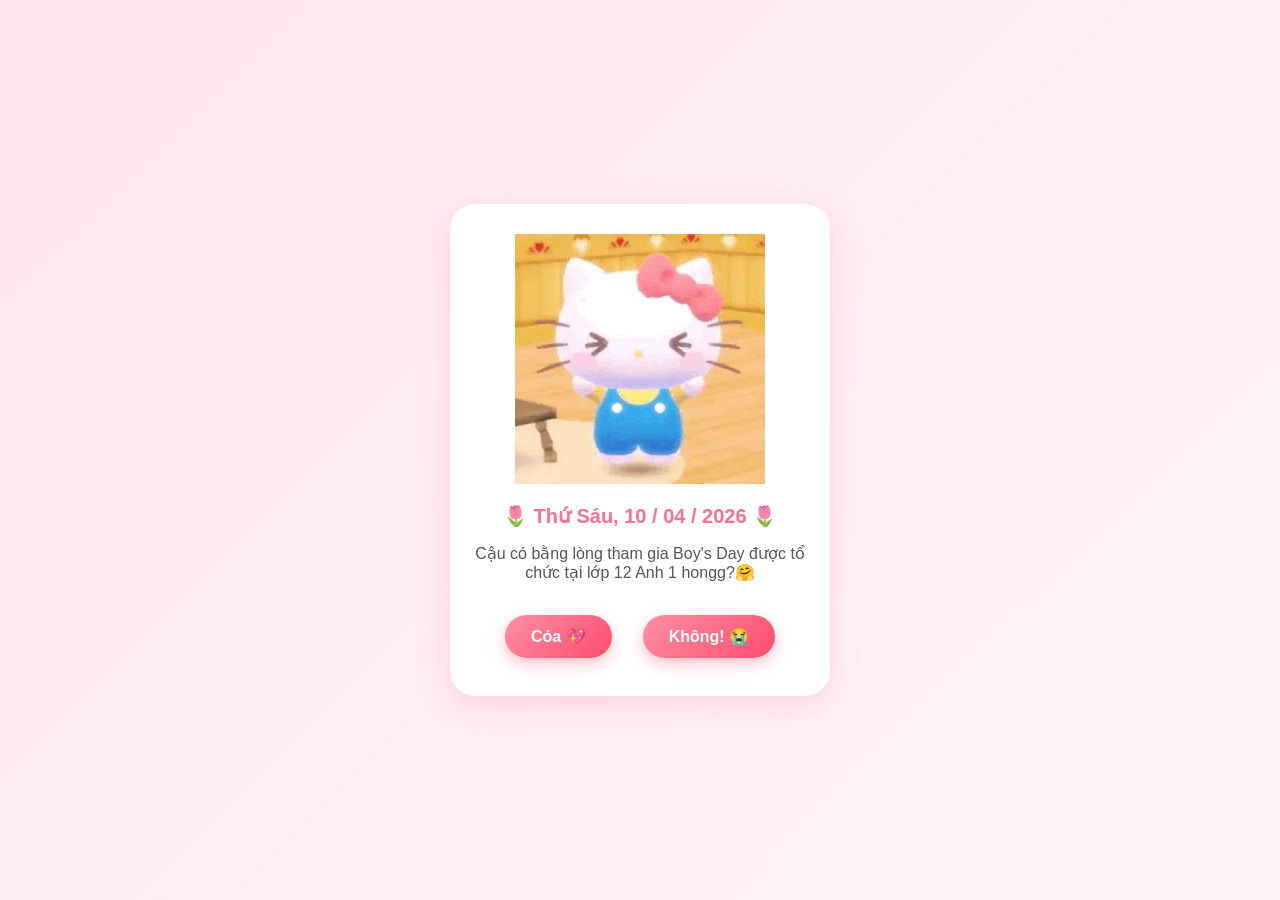
<file: index.html>
<!DOCTYPE html>
<html lang="vi">
  <head>
    <meta charset="UTF-8" />
    <meta name="viewport" content="width=device-width, initial-scale=1.0" />
    <title>Hở...Gì thế?</title>

    <link href="https://fonts.googleapis.com/css2?family=Nunito:wght@400;700&display=swap" rel="stylesheet">

    <link rel="stylesheet" href="./style.css" />
  </head>
  <body>
    <div class="container">
      <div
        class="tenor-gif-embed"
        data-postid="22885016"
        data-share-method="host"
        data-aspect-ratio="1.04918"
        data-width="100%"
      >
        <img src="hello.gif">
      </div>

      <script
        type="text/javascript"
        async
        src="https://tenor.com/embed.js"
      ></script>

      <h1>🌷 Thứ Sáu, 10 / 04 / 2026 🌷</h1>
      <p>Cậu có bằng lòng tham gia Boy's Day được tổ chức tại lớp 12 Anh 1 hongg?🤗</p>

      <div class="btn">
        <a class="yes" href="yes.html">Cóa 💖</a>
        <a class="no" href="no1.html">Không! 😭</a>
      </div>
    </div>
  </body>
</html>
</file>
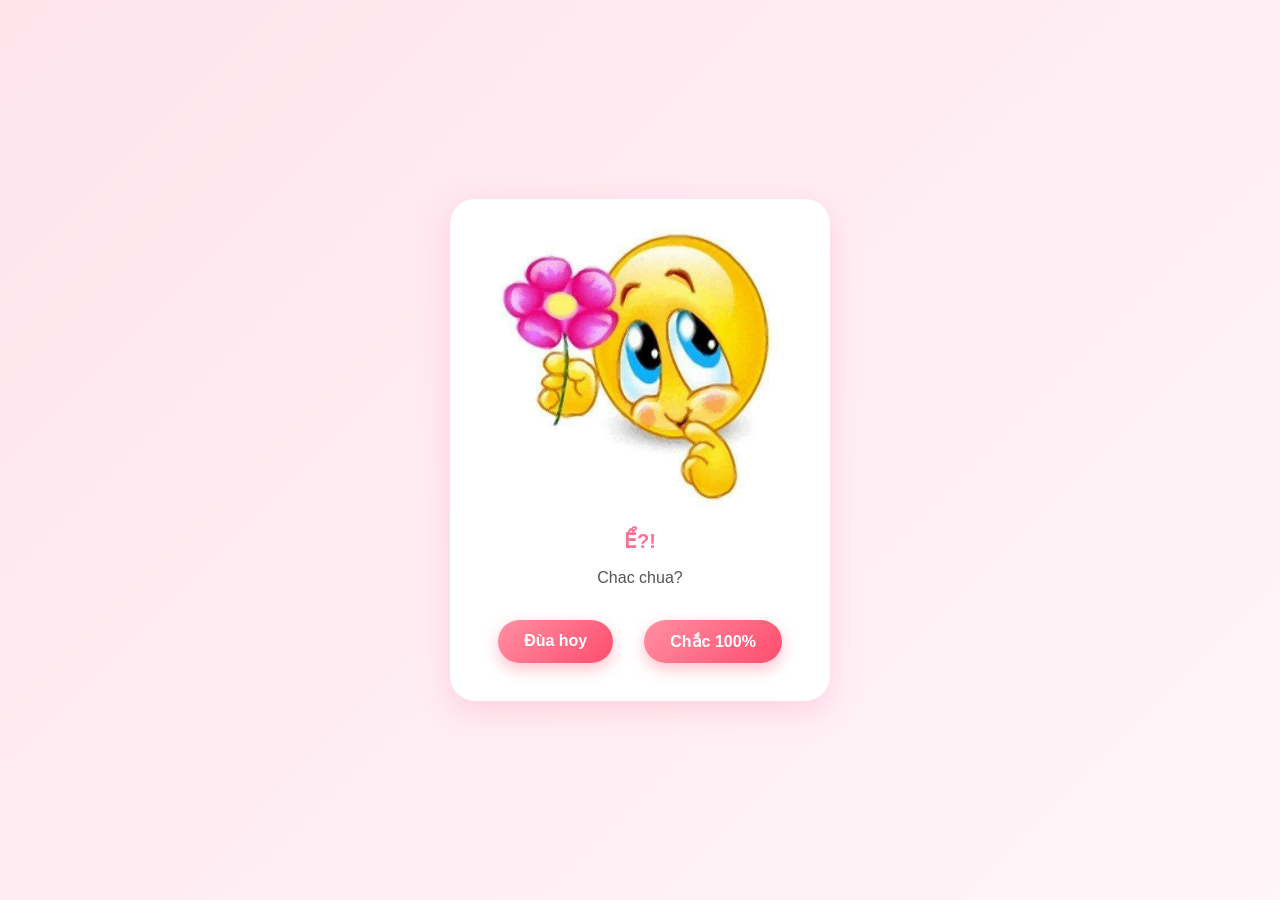
<file: no1.html>
<!DOCTYPE html>
<html lang="en">
  <head>
    <meta charset="UTF-8" />
    <meta name="viewport" content="width=device-width, initial-scale=1.0" />
    <title>Ơ...</title>

    <link rel="stylesheet" href="./style.css" />
  </head>
  <body>
    <div class="container">
      <div
        class="tenor-gif-embed"
        data-postid="22050818"
        data-share-method="host"
        data-aspect-ratio="1"
        data-width="100%"
      >
         <img src="no2.jpg">

      </div>
      <script
        type="text/javascript"
        async
        src="https://tenor.com/embed.js"
      ></script>
      <h1>Ể?!</h1>
      <p>Chac chua?</p>

      <div class="btn">
        <a href="yes.html">Đùa hoy</a>
        <a href="no2.html">Chắc 100%</a>
      </div>
    </div>
  </body>
</html>
</file>
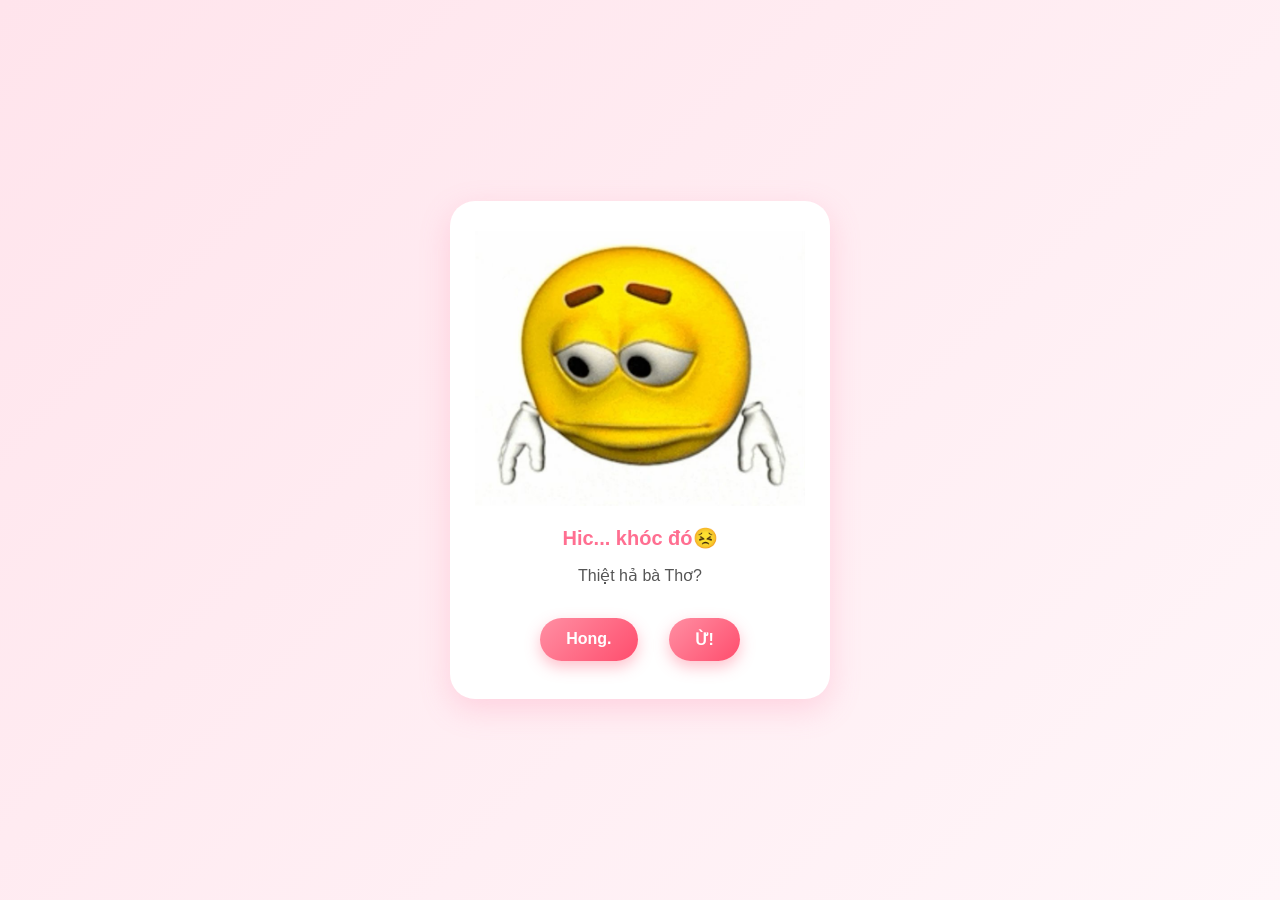
<file: no2.html>
<!DOCTYPE html>
<html lang="en">
  <head>
    <meta charset="UTF-8" />
    <meta name="viewport" content="width=device-width, initial-scale=1.0" />
    <title>Đừng mà...</title>

    <link rel="stylesheet" href="./style.css" />
  </head>
  <body>
    <div class="container">
      <div
        class="tenor-gif-embed"
        data-postid="15195810"
        data-share-method="host"
        data-aspect-ratio="1"
        data-width="100%"
      >
        <img src="no22.jpg">
      </div>
      <script
        type="text/javascript"
        async
        src="https://tenor.com/embed.js"
      ></script>

      <h1>Hic... khóc đó😣</h1>
      <p>Thiệt hả bà Thơ?</p>

      <div class="btn">
        <a href="yes.html">Hong.</a>
        <a href="no3.html">Ừ!</a>
      </div>
    </div>
  </body>
</html>
</file>
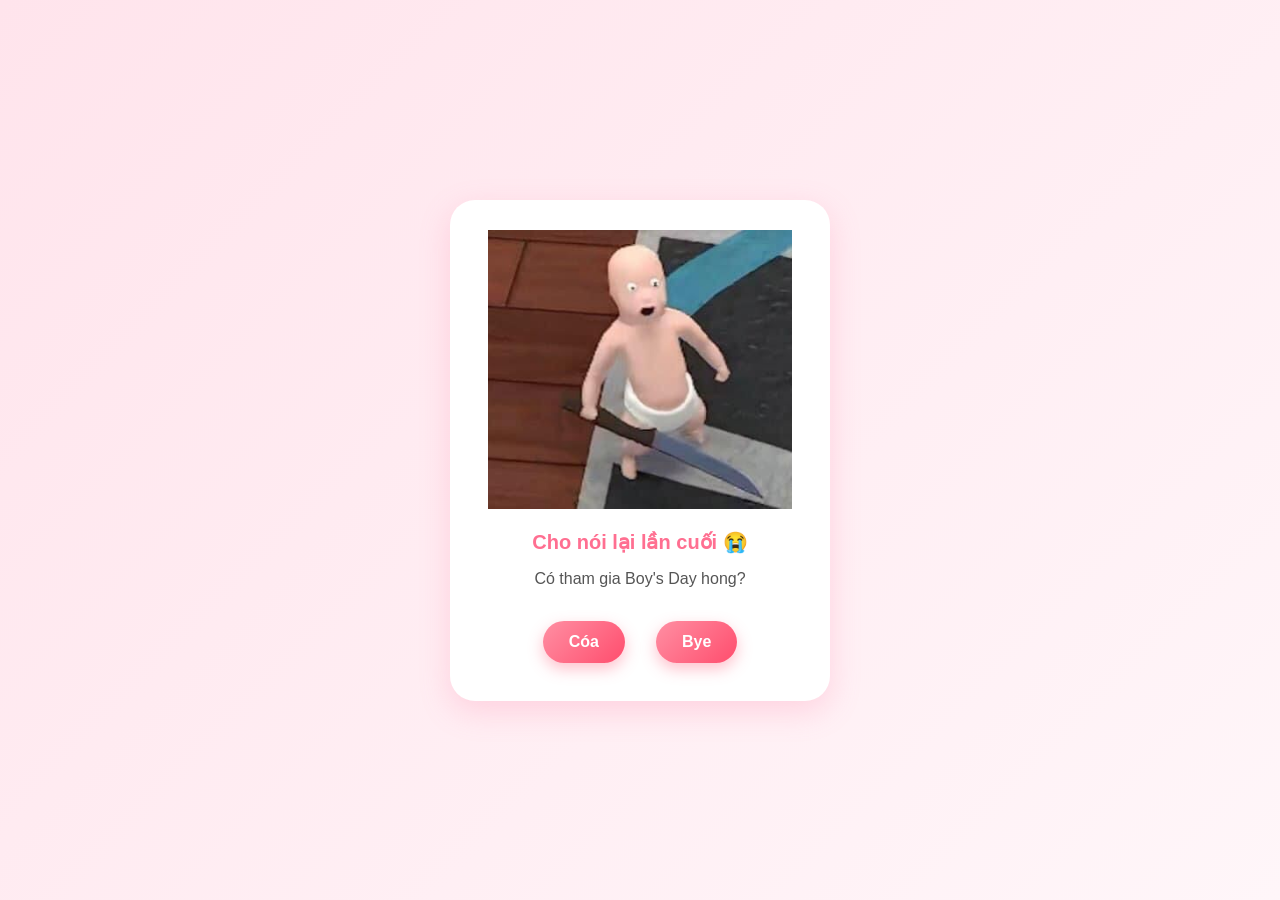
<file: no3.html>
<!DOCTYPE html>
<html lang="en">
  <head>
    <meta charset="UTF-8" />
    <meta name="viewport" content="width=device-width, initial-scale=1.0" />
    <title>Huhu...</title>

    <link rel="stylesheet" href="./style.css" />
  </head>
  <body>
    <div class="container">
      <div
        class="tenor-gif-embed"
        data-postid="15974530976611222074"
        data-share-method="host"
        data-aspect-ratio="1.26923"
        data-width="100%"
      >
        <img src="no3.jpg">
      </div>
      <script
        type="text/javascript"
        async
        src="https://tenor.com/embed.js"
      ></script>

      <h1>Cho nói lại lần cuối 😭</h1>
      <p>Có tham gia Boy's Day hong?</p>

      <div class="btn">
        <a href="yes.html">Cóa</a>
        <a href="#" id="move-random">Bye</a>
      </div>
    </div>

    <script src="./script.js"></script>
  </body>
</html>
</file>
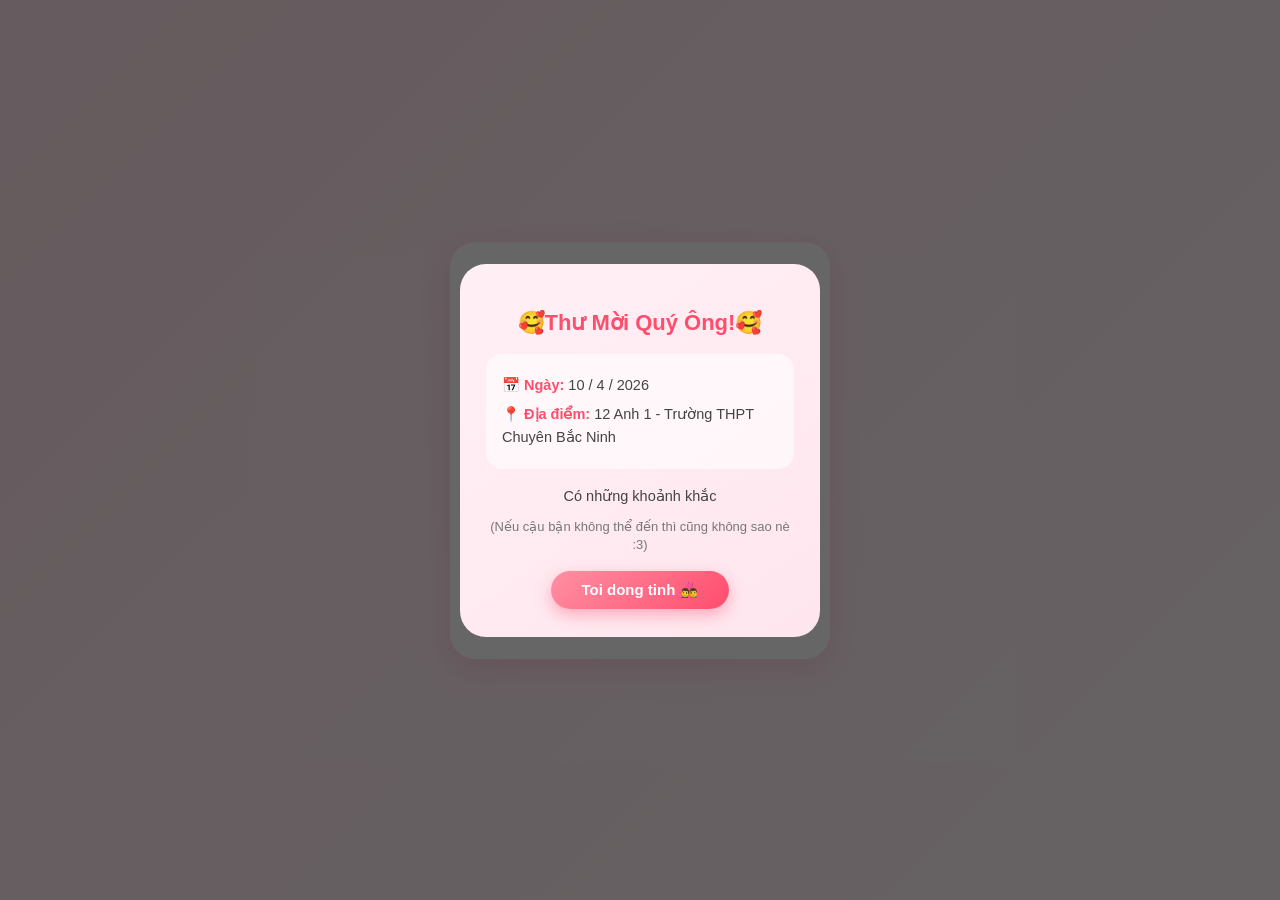
<file: yes.html>
<!DOCTYPE html>
<html lang="en">
  <head>
    <meta charset="UTF-8" />
    <meta name="viewport" content="width=device-width, initial-scale=1.0" />
    <title>Ỏ...</title>
    <link rel="stylesheet" href="./style.css" />
  </head>
  <body>

<!-- THIỆP MỜI KỶ YẾU -->
<div class="card-overlay" id="card">
  <div class="card invite-card">
    <h2>🥰Thư Mời Quý Ông!🥰</h2>

    <div class="invite-info">
        <p><span>📅 Ngày:</span> 10 / 4 / 2026</p>
        <p><span>📍 Địa điểm:</span> 12 Anh 1 - Trường THPT Chuyên Bắc Ninh</p>
    </div>

    <div class="invite-message">
      <p id="type-text">
      </p>
      <small>
        (Nếu cậu bận không thể đến thì cũng không sao nè :3)
      </small>
    </div>

    <button id="close-card">Toi dong tinh 👨‍❤️‍👨</button>
  </div>
</div>


    <!-- NỘI DUNG TRANG -->
    <div class="container">
      <div
        class="tenor-gif-embed"
        data-postid="253027946666209433"
        data-share-method="host"
        data-aspect-ratio="1.37853"
        data-width="100%"
      >
        <img src="yes.gif">
      </div>

      <script
        type="text/javascript"
        async
        src="https://tenor.com/embed.js"
      ></script>

      <h1>Hehehehe... Vay chung to se cho!😘</h1>
    </div>

    <script>
      // Đóng thiệp
      document.getElementById("close-card").onclick = function () {
        document.getElementById("card").style.display = "none";
      };
    </script>
    <script>
  const textContainer = document.getElementById("type-text");

  // Phần chữ thường
  const normalText = 
    "Có những khoảnh khắc chỉ cần đúng người xuất hiện là đủ đặc biệt rồi… ✨ " + "Và với bọn tớ, người đó chính là cậu!!! Khẹc khẹc. " +
    "Thật ra thì… bọn tớ đã chờ ngày này lâu lắm rồi đó 🥺 " +
    "Một buổi chiều không quá đặc biệt… nhưng sẽ trở nên rất đáng nhớ nếu có cậu xuất hiện 💕 " +
    "Sự có mặt của cậu sẽ làm bọn tớ vui ";
  // Spam "lắm"
  const spamWord = "lắm ";
  const spamCount = 50;

  let index = 0;
  let spamIndex = 0;
  let spamTimes = 0;

  function typeNormal() {
    if (index < normalText.length) {
      textContainer.innerHTML += normalText.charAt(index);
      index++;
      setTimeout(typeNormal, 50); // tốc độ gõ chữ thường (nhanh, mượt)
    } else {
      typeSpam();
    }
  }

  function typeSpam() {
    if (spamTimes < spamCount) {
      if (spamIndex < spamWord.length) {
        textContainer.innerHTML +=
          `<span style="color:#ff4d6d;font-weight:600">${spamWord.charAt(
            spamIndex
          )}</span>`;
        spamIndex++;
        setTimeout(typeSpam, 14); // spam nhanh hơn
      } else {
        spamIndex = 0;
        spamTimes++;
        typeSpam();
      }
    } else {
      textContainer.innerHTML += "đó!";
    }
  }

  typeNormal();
</script>

  </body>
</html>
</file>
<file: style.css>
* {
  box-sizing: border-box;
  font-family: "Quicksand", sans-serif;
}

body {
  margin: 0;
  min-height: 100vh;
  background: linear-gradient(135deg, #ffe4ec, #fff6f9);
  display: flex;
  align-items: center;
  justify-content: center;
}

.container {
  background: white;
  padding: 30px 25px;
  width: 90%;
  max-width: 380px;
  border-radius: 25px;
  text-align: center;
  box-shadow: 0 10px 30px rgba(255, 122, 162, 0.25);
  animation: floatIn 0.6s ease;
}

h1 {
  font-size: 20px;
  color: #ff6f91;
  margin-top: 20px;
  margin-bottom: 10px;
}

p {
  font-size: 16px;
  color: #555;
  margin-bottom: 25px;
}

.btn {
  display: flex;
  gap: 15px;
  justify-content: center;
}

.btn a {
  text-decoration: none;
  padding: 12px 22px;
  border-radius: 30px;
  font-weight: 600;
  font-size: 14px;
  transition: 0.3s ease;
}



@keyframes floatIn {
  from {
    opacity: 0;
    transform: translateY(20px);
  }
  to {
    opacity: 1;
    transform: translateY(0);
  }
}

/* Overlay mờ */
.card-overlay {
  position: fixed;
  top: 0;
  left: 0;
  width: 100%;
  height: 100%;
  background: rgba(0, 0, 0, 0.6);
  display: flex;
  align-items: center;
  justify-content: center;
  z-index: 999;
}

/* Thiệp */
.card {
  background: #fff;
  padding: 25px;
  width: 90%;
  max-width: 350px;
  border-radius: 20px;
  text-align: center;
  animation: pop 0.4s ease;
}

.card h2 {
  margin-bottom: 10px;
}

.card p {
  font-size: 15px;
  line-height: 1.6;
}

.card button {
  margin-top: 15px;
  padding: 10px 20px;
  border: none;
  border-radius: 25px;
  background: #ff7aa2;
  color: white;
  font-size: 14px;
  cursor: pointer;
}

.card button:hover {
  background: #ff5c8a;
}

/* Animation */
@keyframes pop {
  from {
    transform: scale(0.7);
    opacity: 0;
  }
  to {
    transform: scale(1);
    opacity: 1;
  }
}

/* FIX ẢNH BỊ CHỜM */
.container img {
  max-width: 100%;
  max-height: 280px;   /* chỉnh số này nếu muốn ảnh to/nhỏ hơn */
  object-fit: contain;
  display: block;
  margin: 0 auto;
}

/* FIX link bị xanh */
.btn a {
  text-decoration: none;
  color: white;              /* đổi theo màu nút của bạn */
}

/* Riêng nút Bye */
#move-random {
  background:linear-gradient(135deg, #ff8fa3, #ff4d6d);       /* hoặc màu bạn đang dùng cho nút đỏ */
  color: white;
}

/* ĐỒNG BỘ MÀU NÚT TOÀN SITE (GIỐNG INDEX) */
.btn a {
  display: inline-block;
  padding: 12px 26px;
  margin: 8px;
  border-radius: 30px;

  background: linear-gradient(135deg, #ff8fa3, #ff4d6d);
  color: white !important;
  text-decoration: none;

  font-weight: 600;
  font-size: 16px;

  box-shadow: 0 6px 15px rgba(255, 77, 109, 0.35);
  transition: all 0.25s ease;
}

.btn a:hover {
  transform: translateY(-2px);
  box-shadow: 0 10px 22px rgba(255, 77, 109, 0.45);
  opacity: 0.95;
}

.btn a:active {
  transform: scale(0.96);
}

/* Thiệp mời kỷ yếu */
.invite-card {
  background: linear-gradient(145deg, #fff0f5, #ffe6ee);
  border-radius: 26px;
  padding: 28px 26px;
  max-width: 360px;
  width: 92%;
  text-align: center;
}

/* Tiêu đề */
.invite-card h2 {
  color: #ff4d6d;
  font-size: 22px;
  margin-bottom: 18px;
}

/* Thông tin ngày giờ */
.invite-info {
  background: rgba(255, 255, 255, 0.6);
  border-radius: 16px;
  padding: 14px 16px;
  margin-bottom: 16px;
  text-align: left;
}

.invite-info p {
  margin: 6px 0;
  font-size: 14.5px;
  color: #444;
}

.invite-info span {
  font-weight: 600;
  color: #ff4d6d;
}

/* Lời nhắn */
.invite-message p {
  font-size: 14.5px;
  line-height: 1.6;
  color: #444;
  margin-bottom: 8px;
}

.invite-message small {
  font-size: 13px;
  color: #777;
}

/* Nút xác nhận */
.invite-card button {
  margin-top: 18px;
  padding: 10px 30px;
  border-radius: 999px;
  border: none;
  cursor: pointer;

  background: linear-gradient(135deg, #ff8fa3, #ff4d6d);
  color: white;
  font-size: 15px;
  font-weight: 600;

  box-shadow: 0 6px 16px rgba(255, 77, 109, 0.4);
  transition: 0.25s ease;
}

.invite-card button:hover {
  transform: translateY(-2px);
}

.invite-card button:active {
  transform: scale(0.95);
}
</file>
